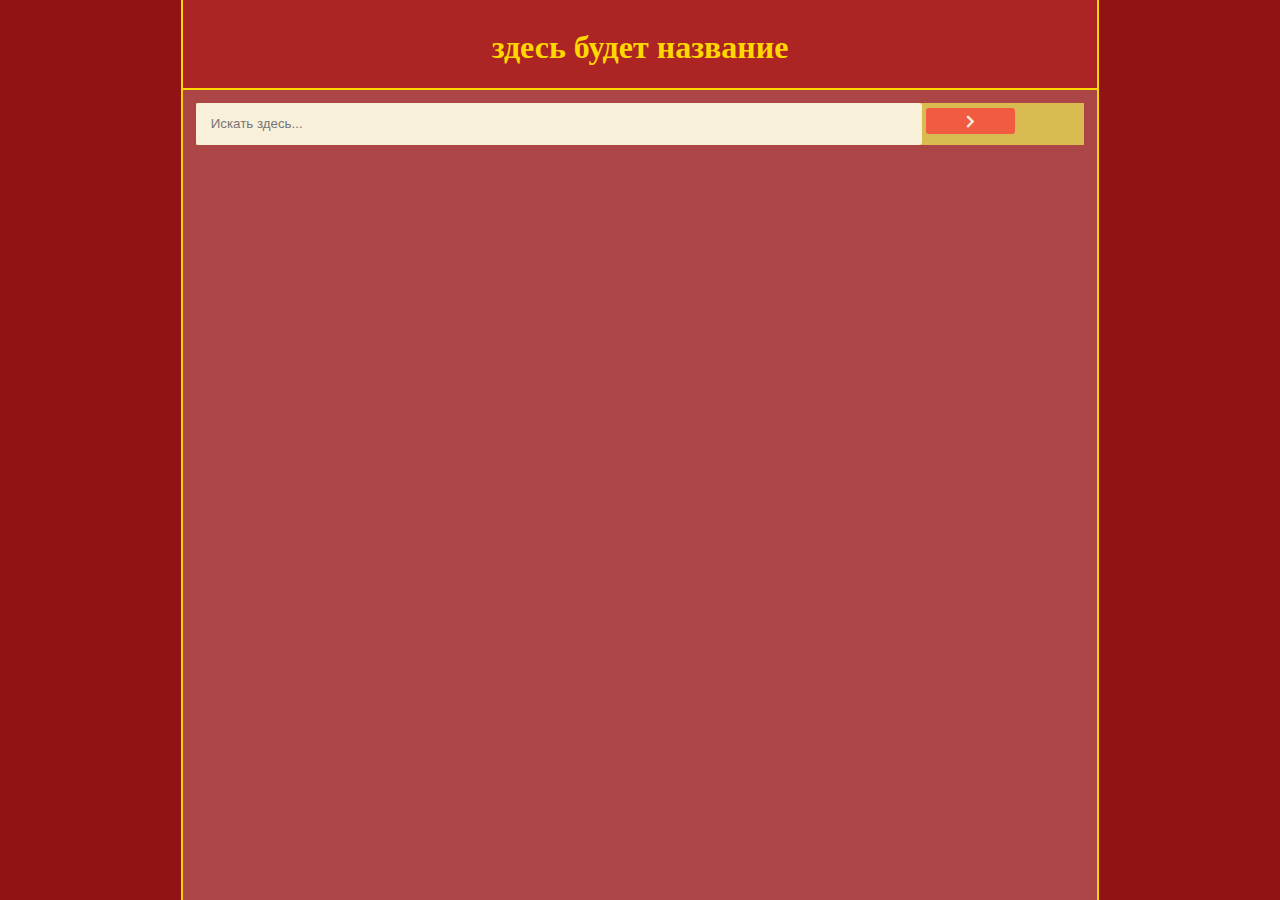
<file: 4/index.html>
<!DOCTYPE html>
<html lang="en">
<head>
    <meta charset="UTF-8">
    <meta name="viewport" content="width=device-width, initial-scale=1.0">
    <meta http-equiv="X-UA-Compatible" content="ie=edge">
    <link rel="stylesheet" href="style.css">
    <script src="scripts.js"></script>
    <link rel="stylesheet" href="https://maxcdn.bootstrapcdn.com/font-awesome/4.5.0/css/font-awesome.min.css">

    <title>Домашняя работа</title>
</head>
<body>
    <div class="container">
        <div class="righter" ></div>
        
        <div class="sub-container" >
           <h1 click="myFunction()" class="H1">здесь будет название</h1>
        </div>
        <div class="lefter"></div>
    </div>
    <div class="scnd-container">
         <div class="righter " ></div>
         
         <div class="center"  ><div class="d2">
            <form>
            <input type="text" placeholder="Искать здесь...">
            <button type="submit" > </button>
          </form>
          </div>
         </div> 
         <div class="lefter"></div>     
    </div>
</body>
</html>
</file>
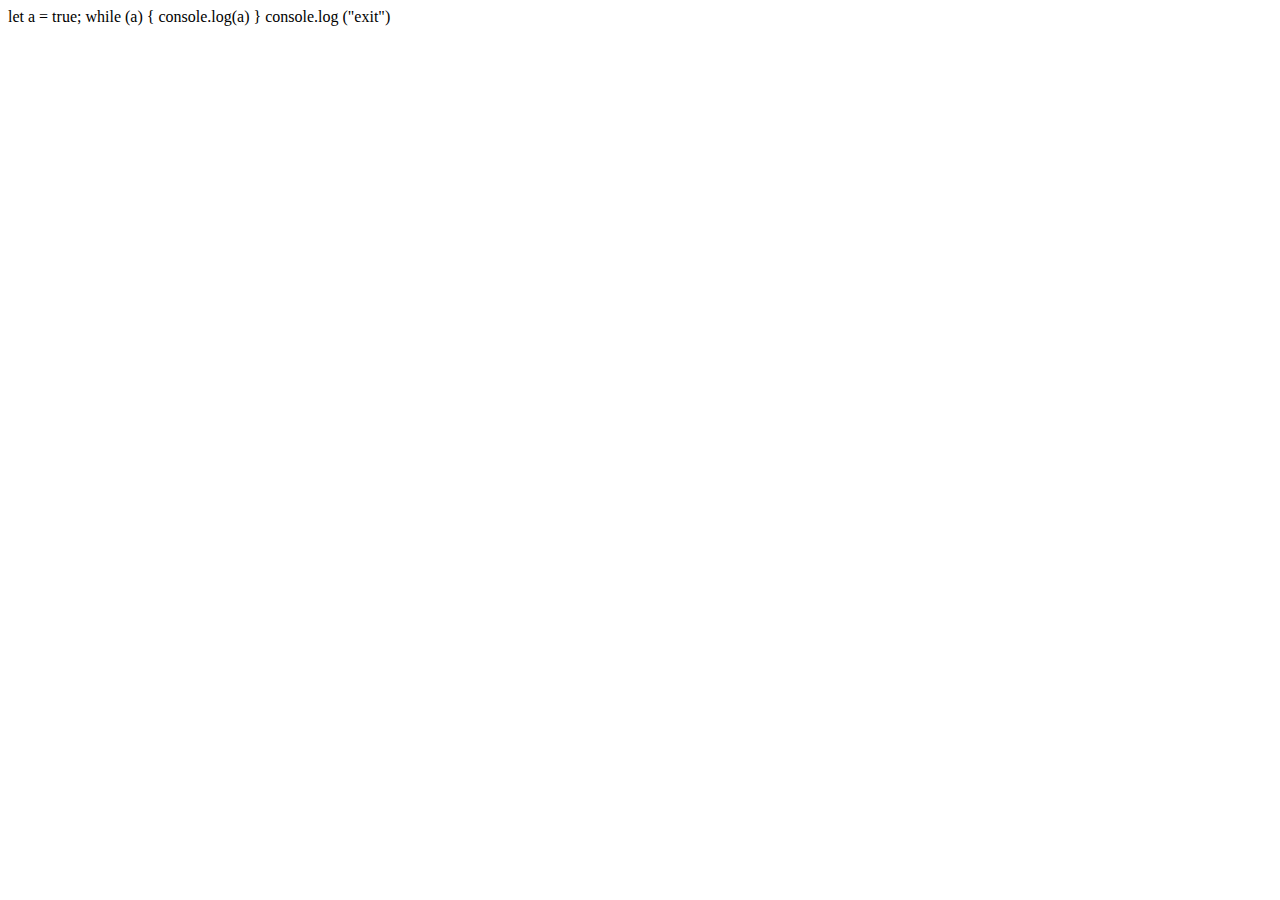
<file: 5/index.html>
<!DOCTYPE html>
<html lang="en">
<head>
    <meta charset="UTF-8">
    <meta name="viewport" content="width=device-width, initial-scale=1.0">
    <meta http-equiv="X-UA-Compatible" content="ie=edge">
    <script defer src="scripts.js"></script>
    <title>Document</title>
</head>
<body>
    let a = true;
while (a) {
    console.log(a)
}
console.log ("exit")
</body>
</html>
</file>
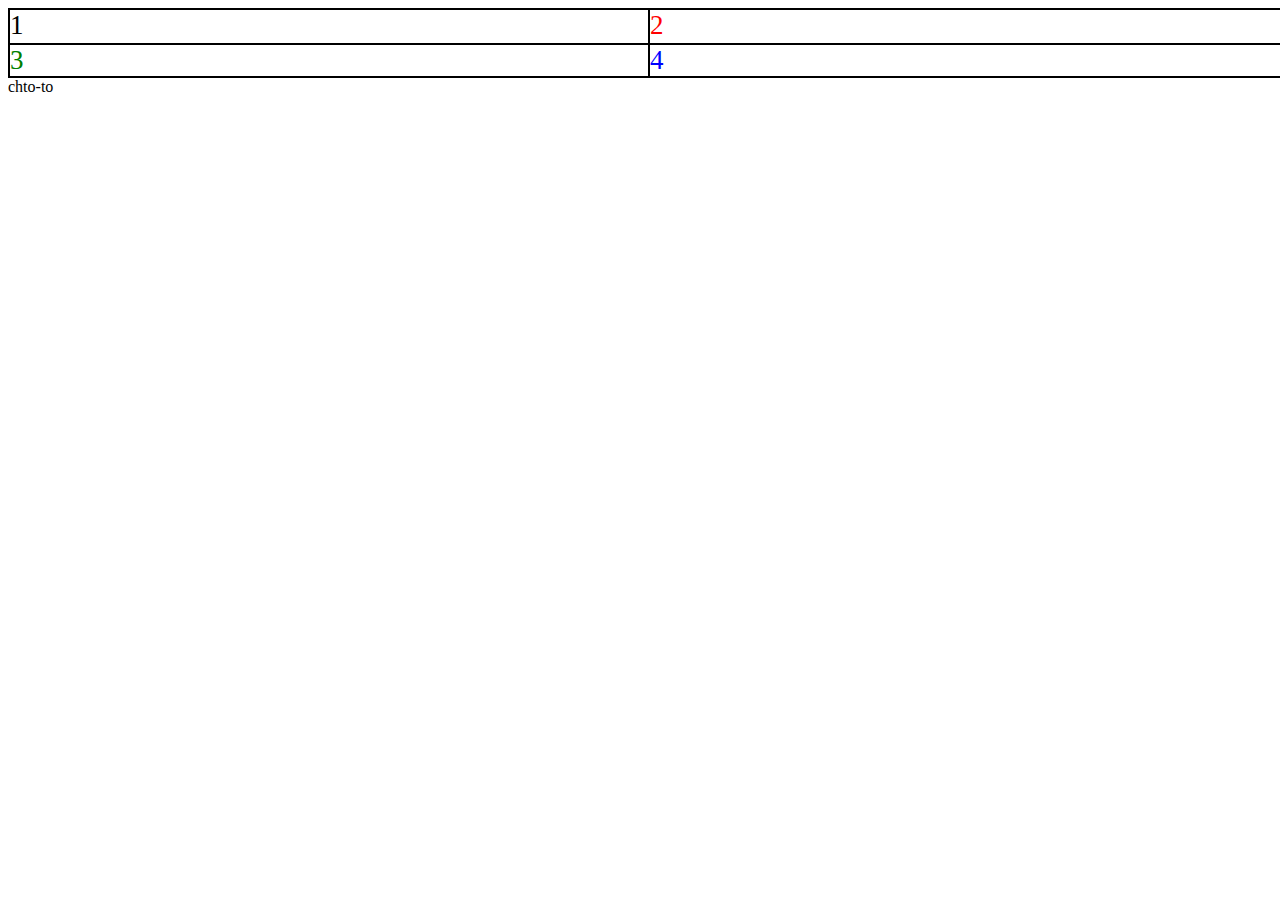
<file: 3lesson.html>
<!DOCTYPE html>
<html lang="en">
<head>
    <meta charset="UTF-8">
    <meta name="viewport" content="width=device-width, initial-scale=1.0">
    <meta http-equiv="X-UA-Compatible" content="ie=edge">
    <title>Document</title>
    <link rel="stylesheet" href="style.css">
    <script src="script.js"></script>
     
</head>
<body>
    <div class="fullpage ">
        <div class="hd bordering">
            1
        </div>
        <div class=" ct1 ">
                2
        </div>
        <div class="ct2 bordering botbor">
                3
        </div>
        <div class="ct3 bordering rigbor botbor">
                4
        </div>
    </div>
    <div id="Text" >
        chto-to
    </div>
    
</body>
</html>
</file>
<file: 4/style.css>
*{
        padding: 0%;
        margin: 0%;
    }
    .container{
        display: grid;
        grid-template-columns: 2fr 10fr 2fr;
        grid-template-rows: 10vh;
    }
    .scnd-container{
        display: grid;
        grid-template-columns: 2fr 10fr 2fr;
        grid-template-rows: 90vh; 
    }
    body{
        background-color:rgb(172, 70, 70) ;
    }
    .tester{
        grid-column: 2;
        grid-row: 2;
    }
    .sub-container{
        grid-column: 2;
        font-size: 100%;
        
        padding-top:3.25vh;
        color: gold;
        background-color: rgb(173, 36, 36); 
        border-bottom:2px solid gold;
    }
    .righter{
        background-color: rgb(146, 19, 19);
        position: static;
        border-right: 2px solid gold;
        text-align: center;
    }
    .lefter{
        background-color: rgb(146, 19, 19);
        position: static;
        border-left: 2px solid gold;
        text-align: center; 
    }
    
    .center{
        grid-template-rows: 90%;
        background-color: rgb(172, 70, 70);
        font-size: 2vh;
        overflow: auto;
        padding: 1vw;
        color: gold;
    }
@media screen and (min-width: 2000px){
    .sub-container{border-bottom:2px solid gold;}
    .righter{border-right:2px solid gold;}
    .lefter{border-left:2px solid gold;}
}

.H1{
    position: relative;
    text-align: center;

}
.d2 {background: #DABB52;
     }
.d2 input, .d2 button {
  border: none;
  outline: none;
  border-radius: 3px;
}
.d2 input {
  width:80%;
  height: 42px;
  background: #F9F0DA;
  padding-left: 15px;
 
}
.d2 button {
  height: 26px;
  width: 10%;

  top: 2px;
  left: 36px;
  background: #F15B42;
  cursor: pointer;
  bottom: px;
}

.d2 button:before {
  content: "\f105";
  font-family: FontAwesome;
  color: #F9F0DA;
  font-size: 20px;
  font-weight: bold;
}
</file>
<file: style.css>
.fullpage{
    display:grid;
    grid-template-columns: 50vw 50vw;
    grid-template-rows: 1fr 1fr ; 
    font-size: 3vh;
}
.hd{
    grid-column: 1;
    grid-row: 1;

}
.ct1{
    grid-column: 2;
    grid-row: 1;
}
.ct3{
    grid-column: 2;
    grid-row: 2;
}

.bordering{
    border-top: 2px solid black;
    border-left: 2px solid black;
}
.rigbor{
    border-right: 2px solid black;
}
.botbor{
    border-bottom: 2px solid black;
}
.red{
    color: red;
}
.green{
    color: green;
}
.blue{
    color: blue;
}
</file>
